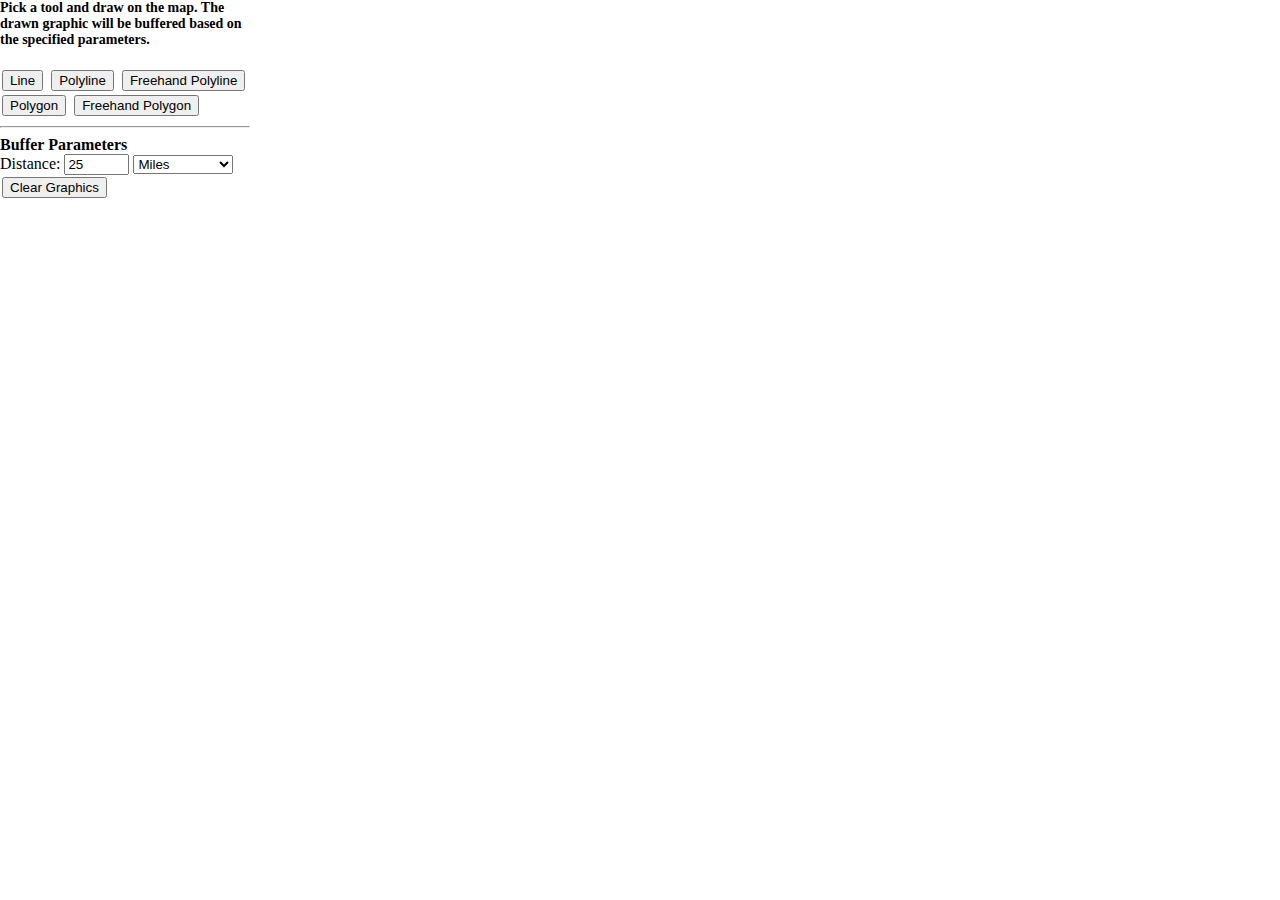
<file: Backup/b - 副本.html>
<!DOCTYPE html>
<html>
<head>
  <meta http-equiv="Content-Type" content="text/html; charset=utf-8">
<!--The viewport meta tag is used to improve the presentation and behavior of the samples 
  on iOS devices-->
<meta name="viewport" content="initial-scale=1, maximum-scale=1,user-scalable=no">
<title>Buffer</title>

<link rel="stylesheet" href="http://jsapi.thinkgis.cn/dijit/themes/claro/claro.css">
<link rel="stylesheet" href="http://jsapi.thinkgis.cn/esri/css/esri.css">
<style>
   html, body {
    height: 100%;
    width: 100%;
    margin: 0; 
    padding: 0;
    overflow:hidden;
  }
  #leftPane{
    color:#000;
    width:250px;
    padding-bottom:15px;
  }
  #map{
    padding:0;
  }
  .details{
    font-size:14px;
    font-weight:600;
    padding-bottom:20px;
  }

  button{
    margin:2px;
    cursor:pointer;
  }
</style>

<script src="http://jsapi.thinkgis.cn/init.js"></script>
<script>
var map, tb;

require(["dojo/dom",

        "dojo/_base/array",
        "dojo/parser",
        "dojo/query",
        "dojo/on",

        "esri/Color",
        "esri/config",
        "esri/map",
        "esri/graphic",
        "esri/SpatialReference",

        "esri/geometry/normalizeUtils",
        "esri/tasks/GeometryService",
        "esri/tasks/BufferParameters",
  
        "esri/toolbars/draw",
  
        "esri/symbols/SimpleMarkerSymbol",
        "esri/symbols/SimpleLineSymbol",
        "esri/symbols/SimpleFillSymbol",
        
        "dijit/layout/BorderContainer",
        "dijit/layout/ContentPane",
        "dijit/form/Button", "dojo/domReady!"
        ],
      function(dom, array, parser, query, on, Color, esriConfig, Map, Graphic, SpatialReference, normalizeUtils, GeometryService, BufferParameters, Draw, SimpleMarkerSymbol, SimpleLineSymbol, SimpleFillSymbol){

        parser.parse();


        esriConfig.defaults.geometryService = new GeometryService("http://tasks.arcgisonline.com/ArcGIS/rest/services/Geometry/GeometryServer");

        esriConfig.defaults.io.proxyUrl = "/proxy/";
        esriConfig.defaults.io.alwaysUseProxy = false;


       //Setup button click handlers
        on(dom.byId("clearGraphics"), "click", function(){
          if(map){
            map.graphics.clear();
          }
        });
        //click handler for the draw tool buttons
        query(".tool").on("click", function(evt){
          if(tb){
           tb.activate(evt.target.id);
          }
        });

        map = new Map("map", {
          basemap: "streets",
          center: [-111.5, 39.541],
          zoom: 7
        });
        map.on("load", initToolbar);



      function initToolbar(evtObj) {
        tb = new Draw(evtObj.map);
        tb.on("draw-end", doBuffer);
      }

      function doBuffer(evtObj) {
        tb.deactivate();
        var geometry = evtObj.geometry, symbol;
        switch (geometry.type) {
           case "point":
             symbol = new SimpleMarkerSymbol(SimpleMarkerSymbol.STYLE_SQUARE, 10, new SimpleLineSymbol(SimpleLineSymbol.STYLE_SOLID, new Color([255,0,0]), 1), new Color([0,255,0,0.25]));
             break;
           case "polyline":
             symbol = new SimpleLineSymbol(SimpleLineSymbol.STYLE_DASH, new Color([255,0,0]), 1);
             break;
           case "polygon":
             symbol = new SimpleFillSymbol(SimpleFillSymbol.STYLE_NONE, new SimpleLineSymbol(SimpleLineSymbol.STYLE_DASHDOT, new Color([255,0,0]), 2), new Color([255,255,0,0.25]));
             break;
        }

          var graphic = new Graphic(geometry, symbol);
          map.graphics.add(graphic);

          //setup the buffer parameters
          var params = new BufferParameters();
          params.distances = [ dom.byId("distance").value ];
          params.outSpatialReference = map.spatialReference;
          params.unit = GeometryService[dom.byId("unit").value];
          //normalize the geometry 

         normalizeUtils.normalizeCentralMeridian([geometry], esriConfig.defaults.geometryService).then(function(normalizedGeometries) {
            var normalizedGeometry = normalizedGeometries[0];
            if (normalizedGeometry.type === "polygon") {
              //if geometry is a polygon then simplify polygon.  This will make the user drawn polygon topologically correct.
              esriConfig.defaults.geometryService.simplify([normalizedGeometry], function(geometries) {
                params.geometries = geometries;
                esriConfig.defaults.geometryService.buffer(params, showBuffer);
              });
            } else {
              params.geometries = [normalizedGeometry];
              esriConfig.defaults.geometryService.buffer(params, showBuffer);
            }

          });
        }

        function showBuffer(bufferedGeometries) {
          var symbol = new SimpleFillSymbol(
            SimpleFillSymbol.STYLE_SOLID,
            new SimpleLineSymbol(
              SimpleLineSymbol.STYLE_SOLID,
              new Color([255,0,0,0.65]), 2
            ),
            new Color([255,0,0,0.35])
          );

          array.forEach(bufferedGeometries, function(geometry) {
            var graphic = new Graphic(geometry, symbol);
            map.graphics.add(graphic);
          });

        }
  });
</script>

</head>

<body class="claro">
<div data-dojo-type="dijit/layout/BorderContainer" 
     data-dojo-props="gutters:'true', design:'sidebar'" 
     style="width:100%;height:100%;">

  <div id="map" 
       data-dojo-type="dijit/layout/ContentPane" 
       data-dojo-props="region:'center'">
  </div>

  <div id="leftPane" 
       data-dojo-type="dijit/layout/ContentPane" 
       data-dojo-props="region:'left'">
    <div class="details">Pick a tool and draw on the map. The drawn graphic will be buffered based on the specified parameters.</div>
    <button type="button" class="tool" id="line">Line</button>
    <button type="button" class="tool" id="polyline">Polyline</button>
    <button type="button" class="tool" id="freehandpolyline">Freehand Polyline</button>
    <br/>
    <button type="button" class="tool" id="polygon">Polygon</button>
    <button type="button" class="tool" id="freehandpolygon">Freehand Polygon</button>
    <br/><hr />
    <div><b>Buffer Parameters</b></div>
    Distance:&nbsp;<input type="text" id="distance" size="5" value="25" />
    <select id="unit" style="width:100px;">
      <option value="UNIT_STATUTE_MILE">Miles</option>
      <option value="UNIT_FOOT">Feet</option>
      <option value="UNIT_KILOMETER">Kilometers</option>
      <option value="UNIT_METER">Meters</option>
      <option value="UNIT_NAUTICAL_MILE">Nautical Miles</option>
      <option value="UNIT_US_NAUTICAL_MILE">US Nautical Miles</option>
      <option value="UNIT_DEGREE">Degrees</option>
    </select><br />
    <button type="button" id="clearGraphics"  type="button">Clear Graphics</button>
  </div>
</div>
</body>
</html>
</file>
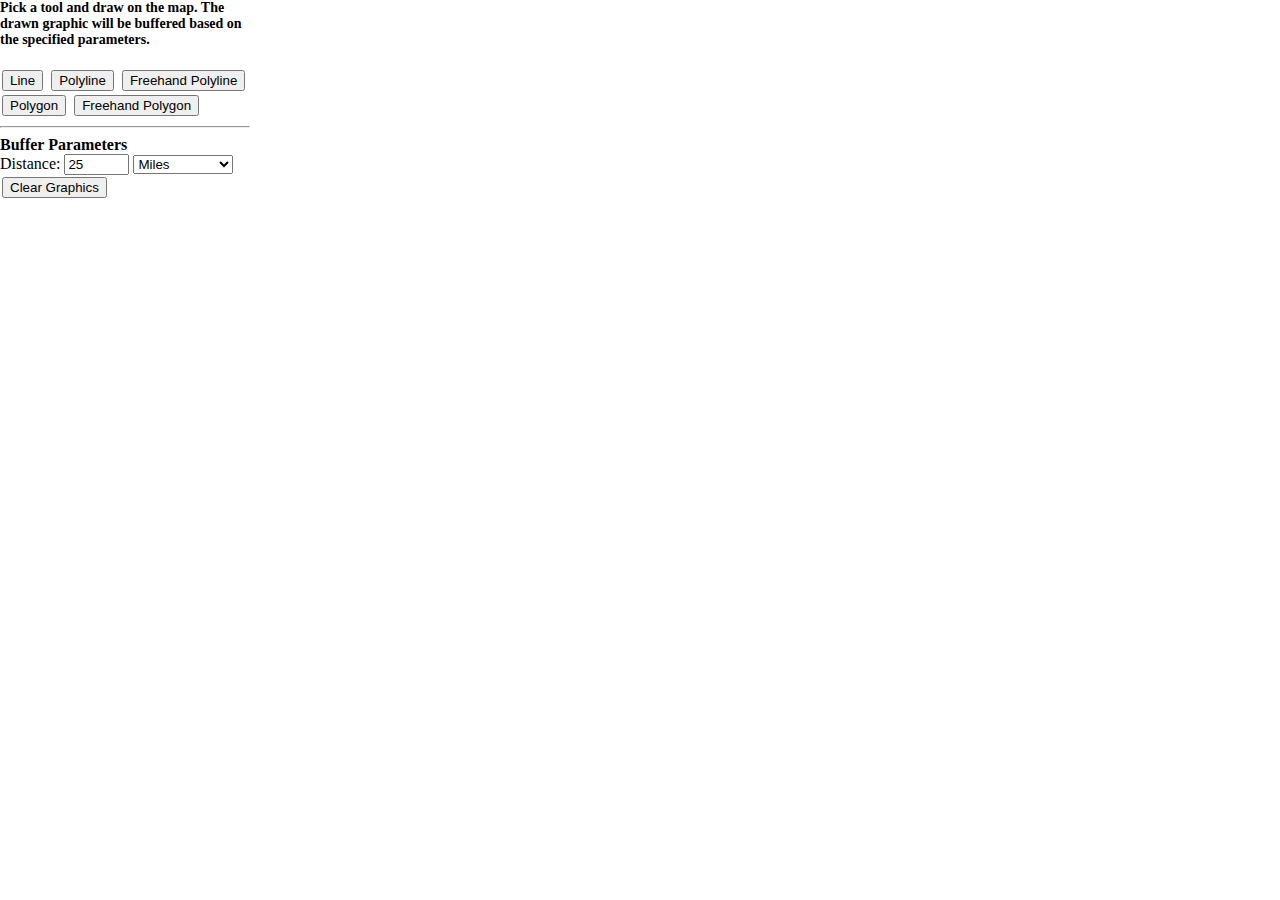
<file: Backup/b.html>
<!DOCTYPE html>
<html>
<head>
  <meta http-equiv="Content-Type" content="text/html; charset=utf-8">
<!--The viewport meta tag is used to improve the presentation and behavior of the samples 
  on iOS devices-->
<meta name="viewport" content="initial-scale=1, maximum-scale=1,user-scalable=no">
<title>Buffer</title>

<link rel="stylesheet" href="http://jsapi.thinkgis.cn/dijit/themes/claro/claro.css">
<link rel="stylesheet" href="http://jsapi.thinkgis.cn/esri/css/esri.css">
<style>
   html, body {
    height: 100%;
    width: 100%;
    margin: 0; 
    padding: 0;
    overflow:hidden;
  }
  #leftPane{
    color:#000;
    width:250px;
    padding-bottom:15px;
  }
  #map{
    padding:0;
  }
  .details{
    font-size:14px;
    font-weight:600;
    padding-bottom:20px;
  }

  button{
    margin:2px;
    cursor:pointer;
  }
</style>

<script src="http://jsapi.thinkgis.cn/init.js"></script>
<script>
var map, tb;

require(["dojo/dom",

        "dojo/_base/array",
        "dojo/parser",
        "dojo/query",
        "dojo/on",

        "esri/Color",
        "esri/config",
        "esri/map",
        "esri/graphic",
        "esri/SpatialReference",

        "esri/geometry/normalizeUtils",
        "esri/tasks/GeometryService",
        "esri/tasks/BufferParameters",
  
        "esri/toolbars/draw",
  
        "esri/symbols/SimpleMarkerSymbol",
        "esri/symbols/SimpleLineSymbol",
        "esri/symbols/SimpleFillSymbol",
        
        "dijit/layout/BorderContainer",
        "dijit/layout/ContentPane",
        "dijit/form/Button", "dojo/domReady!"
        ],
      function(dom, array, parser, query, on, Color, esriConfig, Map, Graphic, SpatialReference, normalizeUtils, GeometryService, BufferParameters, Draw, SimpleMarkerSymbol, SimpleLineSymbol, SimpleFillSymbol){

        parser.parse();


        esriConfig.defaults.geometryService = new GeometryService("http://192.168.0.106:6080/arcgis/rest/services/Utilities/Geometry/GeometryServer");

        esriConfig.defaults.io.proxyUrl = "/proxy/";
        esriConfig.defaults.io.alwaysUseProxy = false;


       //Setup button click handlers
        on(dom.byId("clearGraphics"), "click", function(){
          if(map){
            map.graphics.clear();
          }
        });
        //click handler for the draw tool buttons
        query(".tool").on("click", function(evt){
          if(tb){
           tb.activate(evt.target.id);
          }
        });

        map = new Map("map", {
          //basemap: "streets",
          //center: [108.25, 34.541],
          zoom: 7
        });
        
        var mapServiceUrl = "http://192.168.0.106:6080/arcgis/rest/services/ShaanXi/MapServer"; //sx
    layer = new esri.layers.ArcGISDynamicMapServiceLayer(mapServiceUrl); //动态地图地址
    map.addLayer(layer);
        
        map.on("load", initToolbar);



      function initToolbar(evtObj) {
        tb = new Draw(evtObj.map);
        tb.on("draw-end", doBuffer);
      }

      function doBuffer(evtObj) {
        tb.deactivate();
        var geometry = evtObj.geometry, symbol;
        switch (geometry.type) {
           case "point":
             symbol = new SimpleMarkerSymbol(SimpleMarkerSymbol.STYLE_SQUARE, 10, new SimpleLineSymbol(SimpleLineSymbol.STYLE_SOLID, new Color([255,0,0]), 1), new Color([0,255,0,0.25]));
             break;
           case "polyline":
             symbol = new SimpleLineSymbol(SimpleLineSymbol.STYLE_DASH, new Color([255,0,0]), 1);
             break;
           case "polygon":
             symbol = new SimpleFillSymbol(SimpleFillSymbol.STYLE_NONE, new SimpleLineSymbol(SimpleLineSymbol.STYLE_DASHDOT, new Color([255,0,0]), 2), new Color([255,255,0,0.25]));
             break;
        }

          var graphic = new Graphic(geometry, symbol);
          map.graphics.add(graphic);

          //setup the buffer parameters
          var params = new BufferParameters();
          params.distances = [ dom.byId("distance").value ];
          params.outSpatialReference = map.spatialReference;
          params.unit = GeometryService[dom.byId("unit").value];
          //normalize the geometry 

         normalizeUtils.normalizeCentralMeridian([geometry], esriConfig.defaults.geometryService).then(function(normalizedGeometries) {
            var normalizedGeometry = normalizedGeometries[0];
            if (normalizedGeometry.type === "polygon") {
              //if geometry is a polygon then simplify polygon.  This will make the user drawn polygon topologically correct.
              esriConfig.defaults.geometryService.simplify([normalizedGeometry], function(geometries) {
                params.geometries = geometries;
                esriConfig.defaults.geometryService.buffer(params, showBuffer);
              });
            } else {
              params.geometries = [normalizedGeometry];
              esriConfig.defaults.geometryService.buffer(params, showBuffer);
            }

          });
        }

        function showBuffer(bufferedGeometries) {
          var symbol = new SimpleFillSymbol(
            SimpleFillSymbol.STYLE_SOLID,
            new SimpleLineSymbol(
              SimpleLineSymbol.STYLE_SOLID,
              new Color([255,0,0,0.65]), 2
            ),
            new Color([255,0,0,0.35])
          );

          array.forEach(bufferedGeometries, function(geometry) {
            var graphic = new Graphic(geometry, symbol);
            map.graphics.add(graphic);
          });

        }
  });
</script>

</head>

<body class="claro">
<div data-dojo-type="dijit/layout/BorderContainer" 
     data-dojo-props="gutters:'true', design:'sidebar'" 
     style="width:100%;height:100%;">

  <div id="map" 
       data-dojo-type="dijit/layout/ContentPane" 
       data-dojo-props="region:'center'">
  </div>

  <div id="leftPane" 
       data-dojo-type="dijit/layout/ContentPane" 
       data-dojo-props="region:'left'">
    <div class="details">Pick a tool and draw on the map. The drawn graphic will be buffered based on the specified parameters.</div>
    <button type="button" class="tool" id="line">Line</button>
    <button type="button" class="tool" id="polyline">Polyline</button>
    <button type="button" class="tool" id="freehandpolyline">Freehand Polyline</button>
    <br/>
    <button type="button" class="tool" id="polygon">Polygon</button>
    <button type="button" class="tool" id="freehandpolygon">Freehand Polygon</button>
    <br/><hr />
    <div><b>Buffer Parameters</b></div>
    Distance:&nbsp;<input type="text" id="distance" size="5" value="25" />
    <select id="unit" style="width:100px;">
      <option value="UNIT_STATUTE_MILE">Miles</option>
      <option value="UNIT_FOOT">Feet</option>
      <option value="UNIT_KILOMETER">Kilometers</option>
      <option value="UNIT_METER">Meters</option>
      <option value="UNIT_NAUTICAL_MILE">Nautical Miles</option>
      <option value="UNIT_US_NAUTICAL_MILE">US Nautical Miles</option>
      <option value="UNIT_DEGREE">Degrees</option>
    </select><br />
    <button type="button" id="clearGraphics"  type="button">Clear Graphics</button>
  </div>
</div>
</body>
</html>
</file>
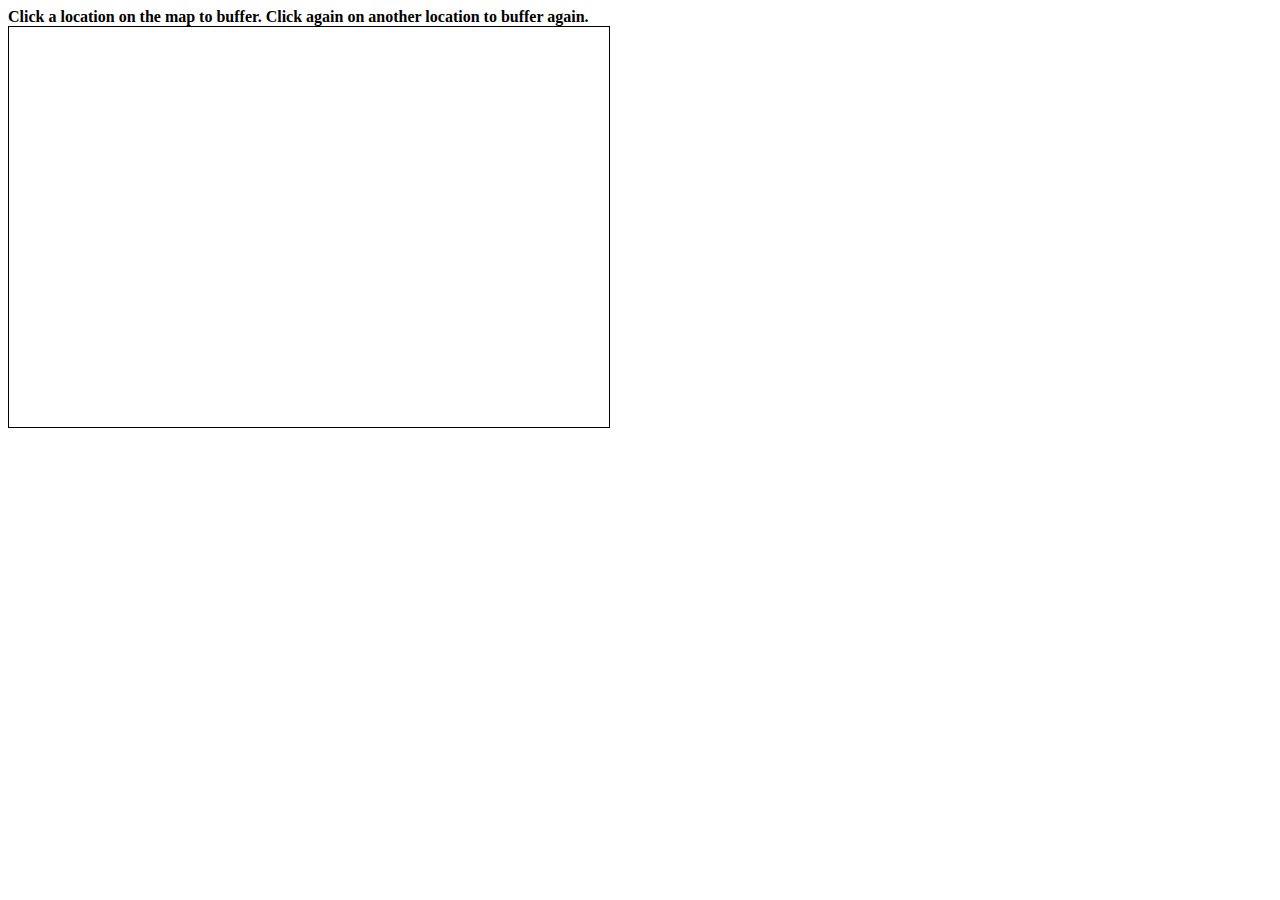
<file: Backup/buffer.html>
<!DOCTYPE html>
<html>
  <head>
  <meta http-equiv="Content-Type" content="text/html; charset=utf-8">
  
  <meta name="viewport" content="initial-scale=1, maximum-scale=1,user-scalable=no">
  <title>Buffer</title>
  
  <!--
  <link rel="stylesheet" href="http://192.168.0.106:6088/3.9/js/dojo/dijit/themes/claro/claro.css">
<link rel="stylesheet" href="http://192.168.0.106:6088/3.9/js/esri/css/esri.css">


<script src="http://192.168.0.106:6088/3.9/init.js"></script>
-->

<link rel="stylesheet" href="http://192.168.0.106:6088/3.16/dijit/themes/claro/claro.css">
<link rel="stylesheet" href="http://192.168.0.106:6088/3.16/esri/css/esri.css">
<script src="http://192.168.0.106:6088/3.16/init.js"></script>
  <script>
    dojo.require("esri.map");
    dojo.require("esri.tasks.geometry");
    //dojo.require("esri.layers.ArcGISDynamicMapServiceLayer");

    var map = null;
    var gsvc = null;
var layer;

    
    
    function initialize() {
        
        
   
    
      map = new esri.Map("map", {
        //basemap: "streets",
        //center: [108.352, 32.872],
        //zoom: 9
      });
      
      
       var mapServiceUrl = "http://192.168.0.106:6080/arcgis/rest/services/ShaanXi/MapServer"; //sx
    layer = new esri.layers.ArcGISDynamicMapServiceLayer(mapServiceUrl); //动态地图地址
    map.addLayer(layer);
    
    //map.spatialReference=new esri.SpatialReference({
    //    "wkid": 4326
    //});
      
      
      
      //http://192.168.0.106:6080/arcgis/rest/services/Utilities/Geometry/GeometryServer
       //gsvc = new esri.tasks.GeometryService("https://tasks.arcgisonline.com/ArcGIS/rest/services/Geometry/GeometryServer");

      gsvc = new esri.tasks.GeometryService("http://192.168.0.106:6080/arcgis/rest/services/Utilities/Geometry/GeometryServer");
 
      map.on("click", doBuffer);

    }

    function doBuffer(evt) {

      //map.graphics.clear();
      //var params = new esri.tasks.BufferParameters();
      //params.geometries = [ evt.mapPoint ];

      //buffer in linear units such as meters, km, miles etc.
      //params.distances = [ 5, 10 ];
      //params.distances = [ 10 ];
      //params.unit ="UNIT_METER";//esri.tasks.GeometryService.UNIT_KILOMETER;
      //params.outSpatialReference = map.spatialReference;

      //gsvc.buffer(params, showBuffer);
      
      
      require([
        "esri/tasks/BufferParameters", "esri/SpatialReference", "dojo/dom", 
        "esri/tasks/GeometryService" 
        ], function(BufferParameters, SpatialReference, dom, GeometryService ) {
            var params = new BufferParameters();
            params.geometries  = [ evt.mapPoint ];
            
            params.distances = [ 0.1];
            //params.unit =GeometryService.UNIT_METER;//esri.tasks.GeometryService.UNIT_KILOMETER; //如果是经纬度 就不能增加单位
            params.outSpatialReference = map.spatialReference;
        
            params.bufferSpatialReference = new SpatialReference({wkid: 4326});
            gsvc.buffer(params, showBuffer);
        });
    }

    function showBuffer(geometries) {
        
       // alert(geometries.length);
       // return;
        
      var symbol = new esri.symbol.SimpleFillSymbol(
        esri.symbol.SimpleFillSymbol.STYLE_SOLID,
        new esri.symbol.SimpleLineSymbol(
          esri.symbol.SimpleLineSymbol.STYLE_SOLID,
          new dojo.Color([0,0,255,0.65]), 2
        ),
        new dojo.Color([0,0,255,0.35])
      );

      dojo.forEach(geometries, function(geometry) {
        var graphic = new esri.Graphic(geometry,symbol);
        map.graphics.add(graphic);
      });
    }

    dojo.ready(initialize);
  </script>
</head>

<body class="claro">
  <b>Click a location on the map to buffer. Click again on another location to buffer again.</b>
  <div id="map" style="width:600px; height:400px; border:1px solid #000;"></div>
</body>

</html>
</file>
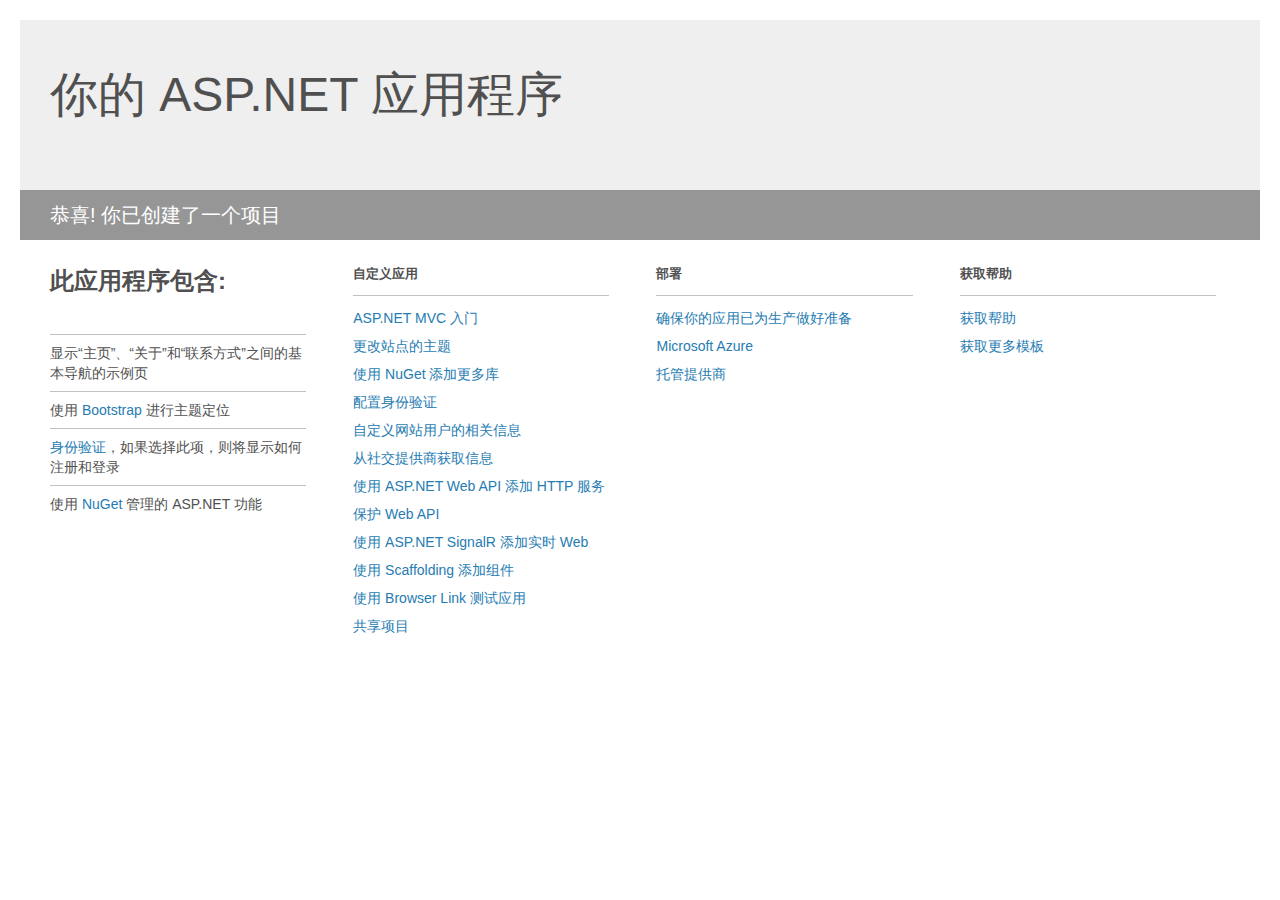
<file: AspnetMVCMap/WebMap/Project_Readme.html>
﻿<!DOCTYPE html>
<html lang="en">
<head>
<meta http-equiv="Content-Type" content="text/html; charset=utf-8"/>
    <meta charset="utf-8" />
    <title>你的 ASP.NET 应用程序</title>
    <style>
        body {
            background: #fff;
            color: #505050;
            font: 14px 'Segoe UI', tahoma, arial, helvetica, sans-serif;
            margin: 20px;
            padding: 0;
        }

        #header {
            background: #efefef;
            padding: 0;
        }

        h1 {
            font-size: 48px;
            font-weight: normal;
            margin: 0;
            padding: 0 30px;
            line-height: 150px;
        }

        p {
            font-size: 20px;
            color: #fff;
            background: #969696;
            padding: 0 30px;
            line-height: 50px;
        }

        #main {
            padding: 5px 30px;
        }

        .section {
            width: 21.7%;
            float: left;
            margin: 0 0 0 4%;
        }

            .section h2 {
                font-size: 13px;
                text-transform: uppercase;
                margin: 0;
                border-bottom: 1px solid silver;
                padding-bottom: 12px;
                margin-bottom: 8px;
            }

            .section.first {
                margin-left: 0;
            }

                .section.first h2 {
                    font-size: 24px;
                    text-transform: none;
                    margin-bottom: 25px;
                    border: none;
                }

                .section.first li {
                    border-top: 1px solid silver;
                    padding: 8px 0;
                }

            .section.last {
                margin-right: 0;
            }

        ul {
            list-style: none;
            padding: 0;
            margin: 0;
            line-height: 20px;
        }

        li {
            padding: 4px 0;
        }

        a {
            color: #267cb2;
            text-decoration: none;
        }

            a:hover {
                text-decoration: underline;
            }
    </style>
</head>
<body>

    <div id="header">
        <h1>你的 ASP.NET 应用程序</h1>
        <p>恭喜! 你已创建了一个项目</p>
    </div>

    <div id="main">
        <div class="section first">
            <h2>此应用程序包含:</h2>
            <ul>
                <li>显示“主页”、“关于”和“联系方式”之间的基本导航的示例页</li>
                <li>使用 <a href="http://go.microsoft.com/fwlink/?LinkID=615519">Bootstrap</a> 进行主题定位</li>
                <li><a href="http://go.microsoft.com/fwlink/?LinkID=615520">身份验证</a>，如果选择此项，则将显示如何注册和登录</li>
                <li>使用 <a href="http://go.microsoft.com/fwlink/?LinkID=320756">NuGet</a> 管理的 ASP.NET 功能</li>
            </ul>
        </div>

        <div class="section">
            <h2>自定义应用</h2>
            <ul>
                <li><a href="http://go.microsoft.com/fwlink/?LinkID=615541">ASP.NET MVC 入门</a></li>
                <li><a href="http://go.microsoft.com/fwlink/?LinkID=615523">更改站点的主题</a></li>
                <li><a href="http://go.microsoft.com/fwlink/?LinkID=615524">使用 NuGet 添加更多库</a></li>
                <li><a href="http://go.microsoft.com/fwlink/?LinkID=615542">配置身份验证</a></li>
                <li><a href="http://go.microsoft.com/fwlink/?LinkID=615526">自定义网站用户的相关信息</a></li>
                <li><a href="http://go.microsoft.com/fwlink/?LinkID=615527">从社交提供商获取信息</a></li>
                <li><a href="http://go.microsoft.com/fwlink/?LinkID=615528">使用 ASP.NET Web API 添加 HTTP 服务</a></li>
                <li><a href="http://go.microsoft.com/fwlink/?LinkID=615529">保护 Web API</a></li>
                <li><a href="http://go.microsoft.com/fwlink/?LinkID=615530">使用 ASP.NET SignalR 添加实时 Web</a></li>
                <li><a href="http://go.microsoft.com/fwlink/?LinkID=615531">使用 Scaffolding 添加组件</a></li>
                <li><a href="http://go.microsoft.com/fwlink/?LinkID=615532">使用 Browser Link 测试应用</a></li>
                <li><a href="http://go.microsoft.com/fwlink/?LinkID=615533">共享项目</a></li>
            </ul>
        </div>

        <div class="section">
            <h2>部署</h2>
            <ul>
                <li><a href="http://go.microsoft.com/fwlink/?LinkID=615534">确保你的应用已为生产做好准备</a></li>
                <li><a href="http://go.microsoft.com/fwlink/?LinkID=615535">Microsoft Azure</a></li>
                <li><a href="http://go.microsoft.com/fwlink/?LinkID=615536">托管提供商</a></li>
            </ul>
        </div>

        <div class="section last">
            <h2>获取帮助</h2>
            <ul>
                <li><a href="http://go.microsoft.com/fwlink/?LinkID=615537">获取帮助</a></li>
                <li><a href="http://go.microsoft.com/fwlink/?LinkID=615538">获取更多模板</a></li>
            </ul>
        </div>
    </div>

</body>
</html>
</file>
